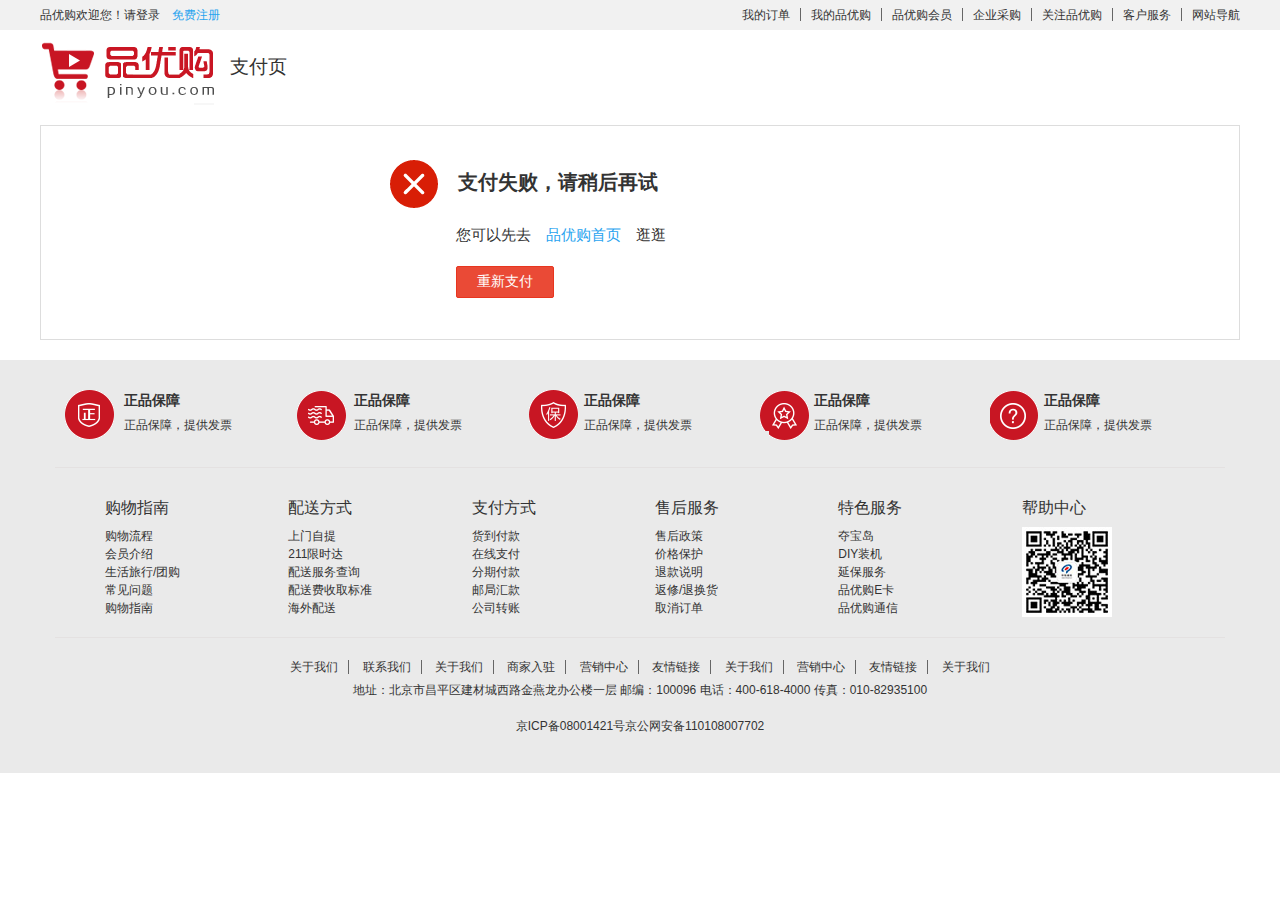
<file: seckill-web/src/main/resources/static/payfail.html>
<!DOCTYPE html>
<html>

	<head>
		<meta charset="UTF-8">
		<meta http-equiv="X-UA-Compatible" content="IE=9; IE=8; IE=7; IE=EDGE">
		<meta http-equiv="X-UA-Compatible" content="IE=EmulateIE7" />
		<title>支付页-失败</title>

    <link rel="stylesheet" type="text/css" href="css/webbase.css" />
    <link rel="stylesheet" type="text/css" href="css/pages-payfail.css" />
</head>

	<body>
		<!--head-->
		<div class="top">
			<div class="py-container">
				<div class="shortcut">
					<ul class="fl">
						<li class="f-item">品优购欢迎您！</li>
						<li class="f-item">请登录　<span><a href="#">免费注册</a></span></li>
					</ul>
					<ul class="fr">
						<li class="f-item">我的订单</li>
						<li class="f-item space"></li>
						<li class="f-item">我的品优购</li>
						<li class="f-item space"></li>
						<li class="f-item">品优购会员</li>
						<li class="f-item space"></li>
						<li class="f-item">企业采购</li>
						<li class="f-item space"></li>
						<li class="f-item">关注品优购</li>
						<li class="f-item space"></li>
						<li class="f-item">客户服务</li>
						<li class="f-item space"></li>
						<li class="f-item">网站导航</li>
					</ul>
				</div>
			</div>
		</div>
		<div class="cart py-container">
			<!--logoArea-->
			<div class="logoArea">
				<div class="fl logo"><span class="title">支付页</span></div>
			</div>
			<!--主内容-->
			<div class="payfail">
				<div class="fail">
					<h3><img src="img/_/fail.png" width="48" height="48">　支付失败，请稍后再试</h3>
					<div class="fail-text">
					<p>您可以先去　<a href="index.html" target="_blank">品优购首页</a>　逛逛</p>
					<p class="button"><a href="" class="sui-btn btn-xlarge btn-danger">重新支付</a></p>
				    </div>
				</div>
				
			</div>
		</div>
		<!-- 底部栏位 -->
		<!--页面底部-->
<div class="clearfix footer">
	<div class="py-container">
		<div class="footlink">
			<div class="Mod-service">
				<ul class="Mod-Service-list">
					<li class="grid-service-item intro  intro1">

						<i class="serivce-item fl"></i>
						<div class="service-text">
							<h4>正品保障</h4>
							<p>正品保障，提供发票</p>
						</div>

					</li>
					<li class="grid-service-item  intro intro2">

						<i class="serivce-item fl"></i>
						<div class="service-text">
							<h4>正品保障</h4>
							<p>正品保障，提供发票</p>
						</div>

					</li>
					<li class="grid-service-item intro  intro3">

						<i class="serivce-item fl"></i>
						<div class="service-text">
							<h4>正品保障</h4>
							<p>正品保障，提供发票</p>
						</div>

					</li>
					<li class="grid-service-item  intro intro4">

						<i class="serivce-item fl"></i>
						<div class="service-text">
							<h4>正品保障</h4>
							<p>正品保障，提供发票</p>
						</div>

					</li>
					<li class="grid-service-item intro intro5">

						<i class="serivce-item fl"></i>
						<div class="service-text">
							<h4>正品保障</h4>
							<p>正品保障，提供发票</p>
						</div>

					</li>
				</ul>
			</div>
			<div class="clearfix Mod-list">
				<div class="yui3-g">
					<div class="yui3-u-1-6">
						<h4>购物指南</h4>
						<ul class="unstyled">
							<li>购物流程</li>
							<li>会员介绍</li>
							<li>生活旅行/团购</li>
							<li>常见问题</li>
							<li>购物指南</li>
						</ul>

					</div>
					<div class="yui3-u-1-6">
						<h4>配送方式</h4>
						<ul class="unstyled">
							<li>上门自提</li>
							<li>211限时达</li>
							<li>配送服务查询</li>
							<li>配送费收取标准</li>
							<li>海外配送</li>
						</ul>
					</div>
					<div class="yui3-u-1-6">
						<h4>支付方式</h4>
						<ul class="unstyled">
							<li>货到付款</li>
							<li>在线支付</li>
							<li>分期付款</li>
							<li>邮局汇款</li>
							<li>公司转账</li>
						</ul>
					</div>
					<div class="yui3-u-1-6">
						<h4>售后服务</h4>
						<ul class="unstyled">
							<li>售后政策</li>
							<li>价格保护</li>
							<li>退款说明</li>
							<li>返修/退换货</li>
							<li>取消订单</li>
						</ul>
					</div>
					<div class="yui3-u-1-6">
						<h4>特色服务</h4>
						<ul class="unstyled">
							<li>夺宝岛</li>
							<li>DIY装机</li>
							<li>延保服务</li>
							<li>品优购E卡</li>
							<li>品优购通信</li>
						</ul>
					</div>
					<div class="yui3-u-1-6">
						<h4>帮助中心</h4>
						<img src="img/wx_cz.jpg">
					</div>
				</div>
			</div>
			<div class="Mod-copyright">
				<ul class="helpLink">
					<li>关于我们<span class="space"></span></li>
					<li>联系我们<span class="space"></span></li>
					<li>关于我们<span class="space"></span></li>
					<li>商家入驻<span class="space"></span></li>
					<li>营销中心<span class="space"></span></li>
					<li>友情链接<span class="space"></span></li>
					<li>关于我们<span class="space"></span></li>
					<li>营销中心<span class="space"></span></li>
					<li>友情链接<span class="space"></span></li>
					<li>关于我们</li>
				</ul>
				<p>地址：北京市昌平区建材城西路金燕龙办公楼一层 邮编：100096 电话：400-618-4000 传真：010-82935100</p>
				<p>京ICP备08001421号京公网安备110108007702</p>
			</div>
		</div>
	</div>
</div>
<!--页面底部END-->
		
		
	
<script type="text/javascript" src="js/plugins/jquery/jquery.min.js"></script>
<script type="text/javascript" src="js/plugins/jquery.easing/jquery.easing.min.js"></script>
<script type="text/javascript" src="js/plugins/sui/sui.min.js"></script>
<script type="text/javascript" src="js/widget/nav-portal-top.js"></script>
</body>

</html>
</file>
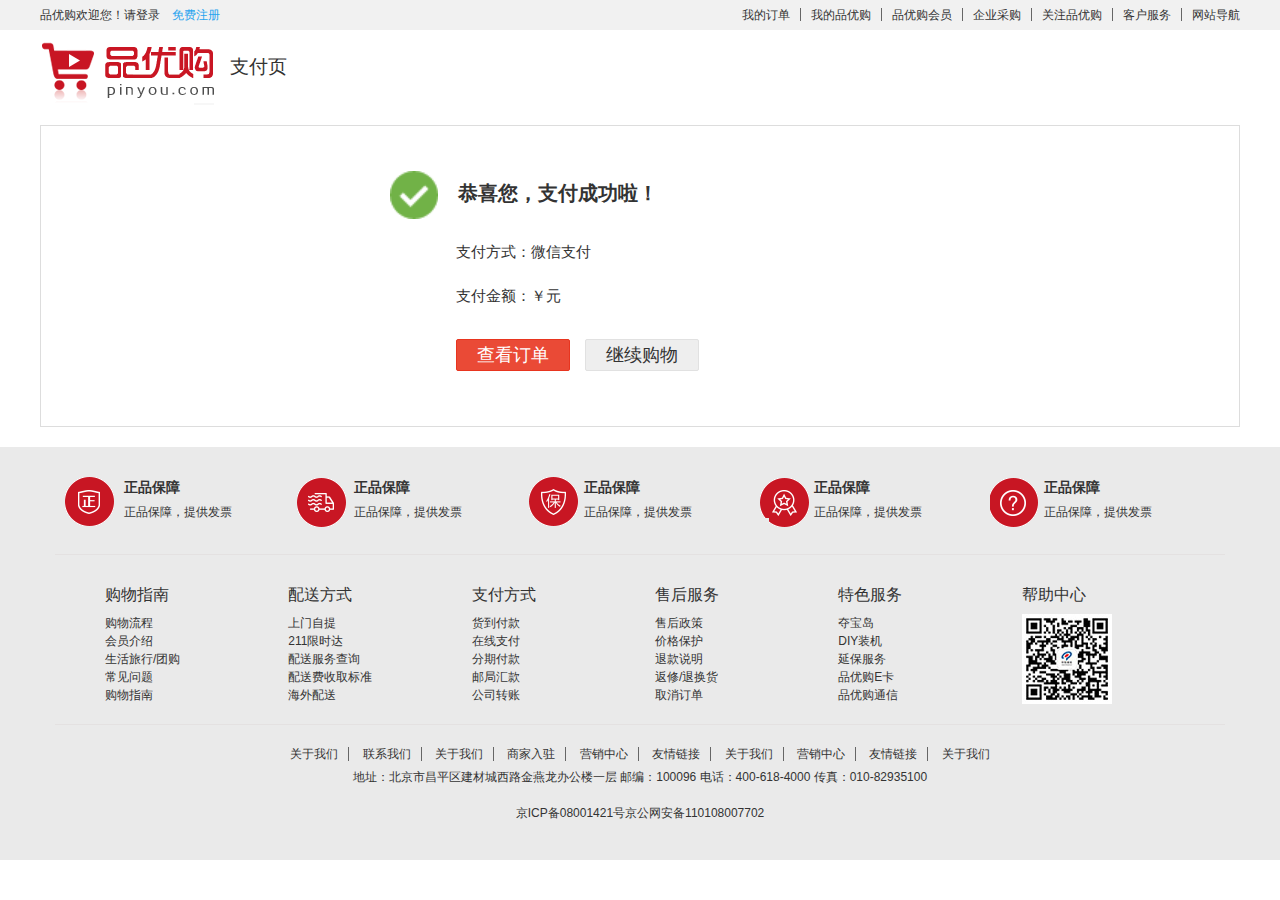
<file: seckill-web/src/main/resources/static/paysuccess.html>
<!DOCTYPE html>
<html>

<head>
    <meta charset="UTF-8">
    <meta http-equiv="X-UA-Compatible" content="IE=9; IE=8; IE=7; IE=EDGE">
    <meta http-equiv="X-UA-Compatible" content="IE=EmulateIE7"/>
    <title>支付页-成功</title>

    <link rel="stylesheet" type="text/css" href="css/webbase.css"/>
    <link rel="stylesheet" type="text/css" href="css/pages-paysuccess.css"/>

    <script type="text/javascript" src="plugins/angularjs/angular.min.js"></script>
    <script type="text/javascript" src="js/base/base.js"></script>
    <script type="text/javascript" src="js/service/payService.js"></script>
    <script type="text/javascript" src="js/controller/payController.js"></script>

</head>

<body ng-app="seckill" ng-controller="payController">
<!--head-->
<div class="top">
    <div class="py-container">
        <div class="shortcut">
            <ul class="fl">
                <li class="f-item">品优购欢迎您！</li>
                <li class="f-item">请登录　<span><a href="#">免费注册</a></span></li>
            </ul>
            <ul class="fr">
                <li class="f-item">我的订单</li>
                <li class="f-item space"></li>
                <li class="f-item">我的品优购</li>
                <li class="f-item space"></li>
                <li class="f-item">品优购会员</li>
                <li class="f-item space"></li>
                <li class="f-item">企业采购</li>
                <li class="f-item space"></li>
                <li class="f-item">关注品优购</li>
                <li class="f-item space"></li>
                <li class="f-item">客户服务</li>
                <li class="f-item space"></li>
                <li class="f-item">网站导航</li>
            </ul>
        </div>
    </div>
</div>
<div class="cart py-container">
    <!--logoArea-->
    <div class="logoArea">
        <div class="fl logo"><span class="title">支付页</span></div>
    </div>
    <!--主内容-->
    <div class="paysuccess">
        <div class="success">
            <h3><img src="img/_/right.png" width="48" height="48">　恭喜您，支付成功啦！</h3>
            <div class="paydetail">
                <p>支付方式：微信支付</p>
                <p>支付金额：￥{{getMoney()}}元</p>
                <p class="button"><a href="myOrder.html" class="sui-btn btn-xlarge btn-danger">查看订单</a>&nbsp;&nbsp;&nbsp;&nbsp;<a href="index.html" class="sui-btn btn-xlarge ">继续购物</a></p>
            </div>
        </div>

    </div>
</div>
<!-- 底部栏位 -->
<!--页面底部-->
<div class="clearfix footer">
    <div class="py-container">
        <div class="footlink">
            <div class="Mod-service">
                <ul class="Mod-Service-list">
                    <li class="grid-service-item intro  intro1">

                        <i class="serivce-item fl"></i>
                        <div class="service-text">
                            <h4>正品保障</h4>
                            <p>正品保障，提供发票</p>
                        </div>

                    </li>
                    <li class="grid-service-item  intro intro2">

                        <i class="serivce-item fl"></i>
                        <div class="service-text">
                            <h4>正品保障</h4>
                            <p>正品保障，提供发票</p>
                        </div>

                    </li>
                    <li class="grid-service-item intro  intro3">

                        <i class="serivce-item fl"></i>
                        <div class="service-text">
                            <h4>正品保障</h4>
                            <p>正品保障，提供发票</p>
                        </div>

                    </li>
                    <li class="grid-service-item  intro intro4">

                        <i class="serivce-item fl"></i>
                        <div class="service-text">
                            <h4>正品保障</h4>
                            <p>正品保障，提供发票</p>
                        </div>

                    </li>
                    <li class="grid-service-item intro intro5">

                        <i class="serivce-item fl"></i>
                        <div class="service-text">
                            <h4>正品保障</h4>
                            <p>正品保障，提供发票</p>
                        </div>

                    </li>
                </ul>
            </div>
            <div class="clearfix Mod-list">
                <div class="yui3-g">
                    <div class="yui3-u-1-6">
                        <h4>购物指南</h4>
                        <ul class="unstyled">
                            <li>购物流程</li>
                            <li>会员介绍</li>
                            <li>生活旅行/团购</li>
                            <li>常见问题</li>
                            <li>购物指南</li>
                        </ul>

                    </div>
                    <div class="yui3-u-1-6">
                        <h4>配送方式</h4>
                        <ul class="unstyled">
                            <li>上门自提</li>
                            <li>211限时达</li>
                            <li>配送服务查询</li>
                            <li>配送费收取标准</li>
                            <li>海外配送</li>
                        </ul>
                    </div>
                    <div class="yui3-u-1-6">
                        <h4>支付方式</h4>
                        <ul class="unstyled">
                            <li>货到付款</li>
                            <li>在线支付</li>
                            <li>分期付款</li>
                            <li>邮局汇款</li>
                            <li>公司转账</li>
                        </ul>
                    </div>
                    <div class="yui3-u-1-6">
                        <h4>售后服务</h4>
                        <ul class="unstyled">
                            <li>售后政策</li>
                            <li>价格保护</li>
                            <li>退款说明</li>
                            <li>返修/退换货</li>
                            <li>取消订单</li>
                        </ul>
                    </div>
                    <div class="yui3-u-1-6">
                        <h4>特色服务</h4>
                        <ul class="unstyled">
                            <li>夺宝岛</li>
                            <li>DIY装机</li>
                            <li>延保服务</li>
                            <li>品优购E卡</li>
                            <li>品优购通信</li>
                        </ul>
                    </div>
                    <div class="yui3-u-1-6">
                        <h4>帮助中心</h4>
                        <img src="img/wx_cz.jpg">
                    </div>
                </div>
            </div>
            <div class="Mod-copyright">
                <ul class="helpLink">
                    <li>关于我们<span class="space"></span></li>
                    <li>联系我们<span class="space"></span></li>
                    <li>关于我们<span class="space"></span></li>
                    <li>商家入驻<span class="space"></span></li>
                    <li>营销中心<span class="space"></span></li>
                    <li>友情链接<span class="space"></span></li>
                    <li>关于我们<span class="space"></span></li>
                    <li>营销中心<span class="space"></span></li>
                    <li>友情链接<span class="space"></span></li>
                    <li>关于我们</li>
                </ul>
                <p>地址：北京市昌平区建材城西路金燕龙办公楼一层 邮编：100096 电话：400-618-4000 传真：010-82935100</p>
                <p>京ICP备08001421号京公网安备110108007702</p>
            </div>
        </div>
    </div>
</div>
<!--页面底部END-->


<script type="text/javascript" src="js/plugins/jquery/jquery.min.js"></script>
<script type="text/javascript" src="js/plugins/jquery.easing/jquery.easing.min.js"></script>
<script type="text/javascript" src="js/plugins/sui/sui.min.js"></script>
<script type="text/javascript" src="js/widget/nav-portal-top.js"></script>
</body>

</html>
</file>
<file: seckill-web/src/main/resources/static/css/pages-payfail.css>
.top{background-color:#f1f1f1}.logoArea{overflow:hidden;position:relative}.logo{background:url(../img/icons.png) no-repeat;background-position:-370px 0;width:177px;height:75px}.logo .title{font:19px "微软雅黑";position:absolute;top:24px;left:190px}.payfail{padding:25px;margin:20px 0;overflow:hidden;border:1px solid #ddd;font-family:"微软雅黑"}.payfail .fail{width:500px;margin:0 auto}.fail h3{font-weight:700}.fail .fail-text{float:left;margin-left:66px;line-height:26px;font-size:15px}.fail-text .button{margin:16px 0}
</file>
<file: seckill-web/src/main/resources/static/css/pages-paysuccess.css>
.top{background-color:#f1f1f1}.logoArea{overflow:hidden;position:relative}.logo{background:url(../img/icons.png) no-repeat;background-position:-370px 0;width:177px;height:75px}.logo .title{font:19px "微软雅黑";position:absolute;top:24px;left:190px}.paysuccess{padding:25px;margin:20px 0;border:1px solid #ddd;font-family:"微软雅黑"}.paysuccess .success{width:500px;margin:0 auto}.success h3{margin:20px 0;font-weight:700;font-size:20px}.success .paydetail{margin-left:66px;font-size:15px}.paydetail p{line-height:26px}p.button{margin:30px 0}.paydetail .sui-btn.btn-xlarge{font-size:18px}
</file>
